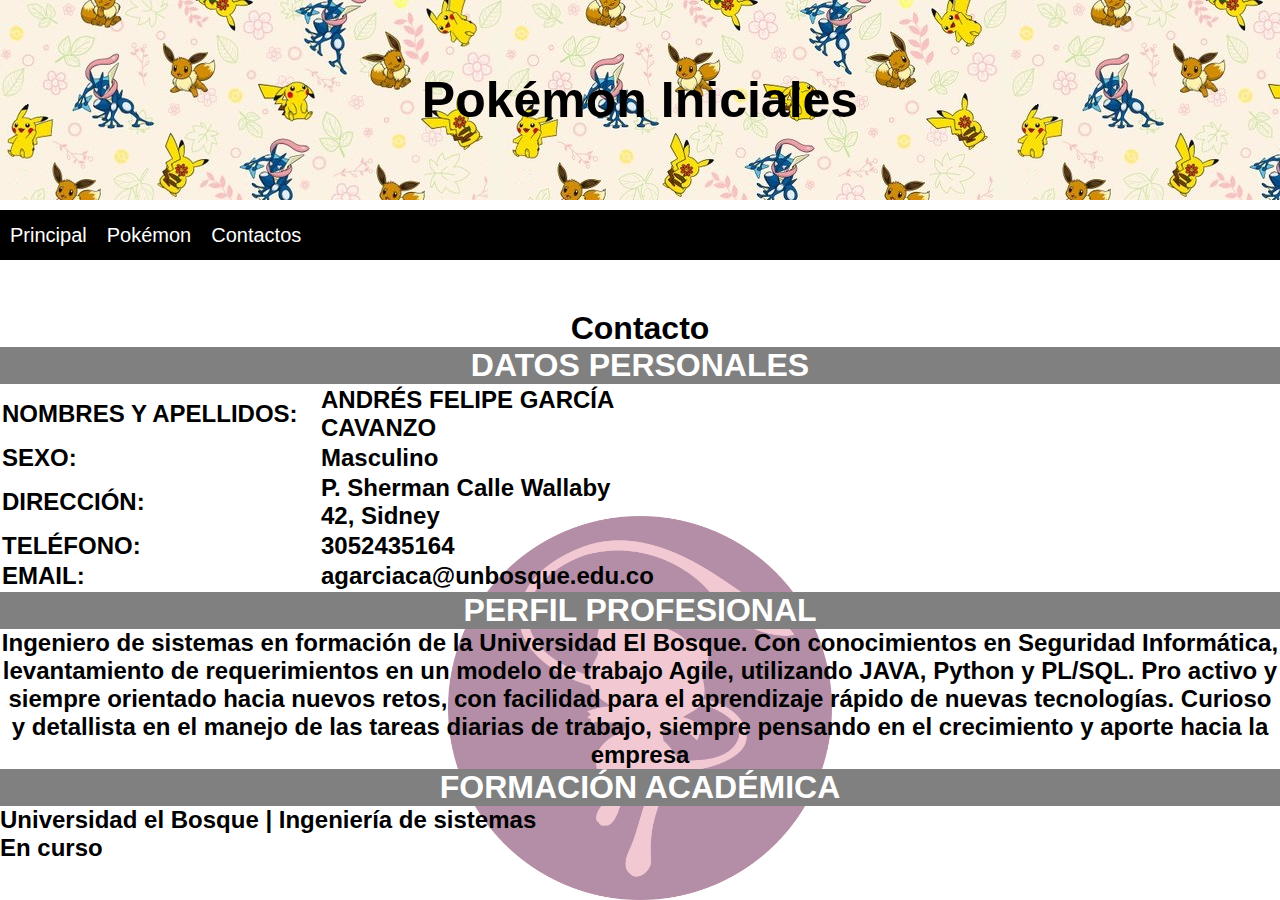
<file: contacto.html>
<!DOCTYPE html>
<html lang="es">

    <head>
        <meta charset="UTF-8">
        <meta name="viewport" content="width=device-width, initial-scale=1.0">
        <title>Mi Blog</title>
        <link rel="stylesheet" href="estilos.css">
    </head>

    <body>
        <div id="container"></div>
        <header>
            <h1>Pokémon Iniciales</h1>
        </header>
        <nav>
            <ul>
                <li><a href="index.html">Principal</a></li>
                <li><a href="lista.html">Pokémon</a></li>
                <li><a href="contacto.html">Contactos</a></li>
            </ul>
        </nav>

        <div class="infoContacto">
            <h1 >Contacto</h1>

    
            <div class="divInfo">
                <h1>DATOS PERSONALES</h1>
                <table border="0" cellpadding="0">
                    <tr>
                        <td><h2>NOMBRES Y APELLIDOS:</h2></td>
                        <td><h2>ANDRÉS FELIPE GARCÍA CAVANZO</h2></td>
                    </tr>
                    <tr>
                        <td><h2>SEXO:</h2></td>
                        <td><h2>Masculino</h2></td>
                    </tr>

                    <tr>
                        <td><h2>DIRECCIÓN:</h2></td>
                        <td><h2>P. Sherman Calle Wallaby 42, Sidney</h2></td>
                    </tr>
                    <tr>
                        <td><h2>TELÉFONO:</h2></td>
                        <td><h2>3052435164</h2></td>
                    </tr>
                    <tr>
                        <td><h2>EMAIL:</h2></td>
                        <td><h2>agarciaca@unbosque.edu.co</h2></td>
                    </tr>
                </table>
            </div>
    
            <div class="divInfo">
                <h1>PERFIL PROFESIONAL</h1>
                <h2>Ingeniero de sistemas en formación de la Universidad El Bosque. Con conocimientos en Seguridad Informática, levantamiento de
                    requerimientos en un modelo de trabajo Agile, utilizando JAVA, Python y PL/SQL. Pro activo y siempre orientado hacia nuevos retos, con facilidad para el aprendizaje rápido de nuevas tecnologías. Curioso y detallista en el manejo de las tareas diarias de trabajo, siempre pensando en el crecimiento y aporte hacia la empresa</h2>
            </div>
    
            <div class="divInfo" style="text-align: left;">
                <h1 style=" text-align: center; background-color: grey; color: white;">FORMACIÓN ACADÉMICA</h1>
                
                <h2>Universidad el Bosque | Ingeniería de sistemas</h2>
                <h2>En curso</h2>
            </div>
        </div>

       

    </body>

</html>
</file>
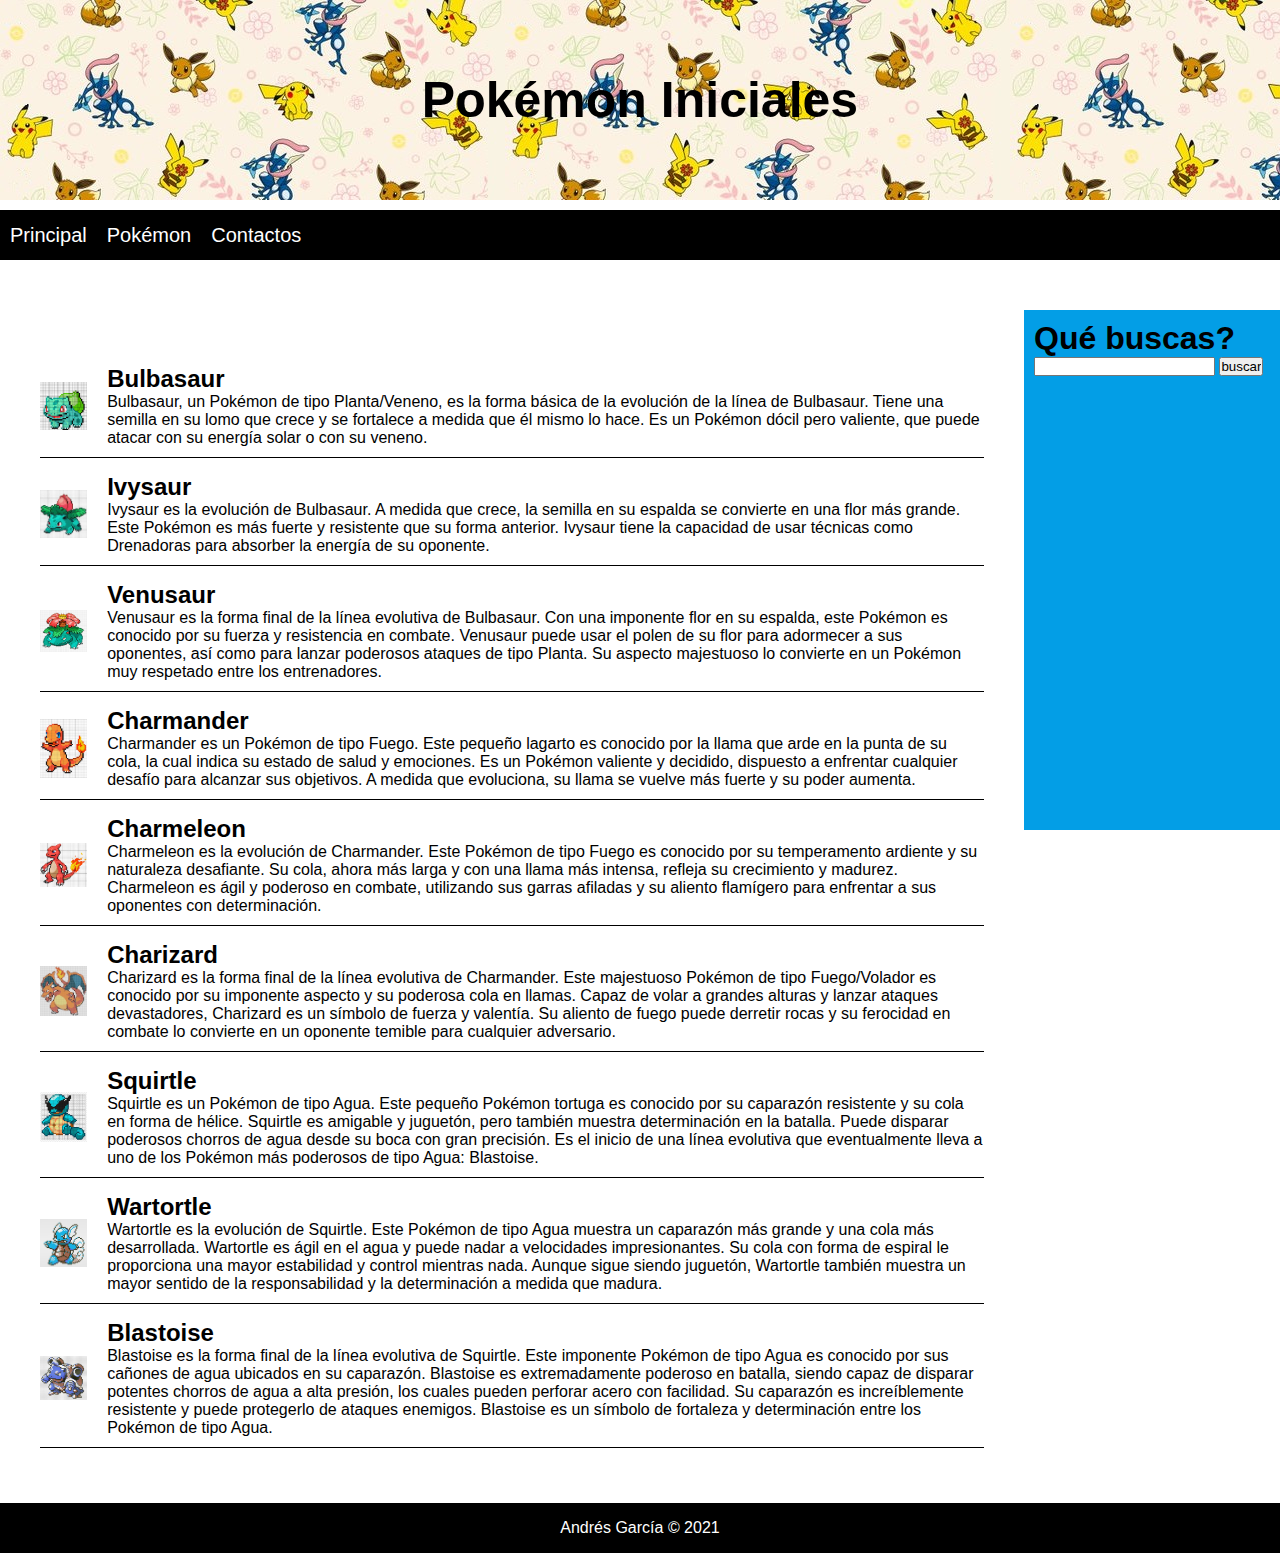
<file: lista.html>
<!DOCTYPE html>
<html lang="es">

    <head>
        <meta charset="UTF-8">
        <meta name="viewport" content="width=device-width, initial-scale=1.0">
        <title>Mi Blog</title>
        <link rel="stylesheet" href="estilos.css">

        
    </head>

    <body>
        <div id="container"></div>
        <header>
            <h1>Pokémon Iniciales</h1>
        </header>
        <nav>
            <ul>
                <li><a href="index.html">Principal</a></li>
                <li><a href="lista.html">Pokémon</a></li>
                <li><a href="contacto.html">Contactos</a></li>
            </ul>
        </nav>

        <div class="clear"></div>

        <section id="contenido">

            <article class="article">
                <img src="img/pkm001.jpg" alt="">
                <div class="info">
                    <h2>Bulbasaur</h2>
                    <p>Bulbasaur, un Pokémon de tipo Planta/Veneno, es la forma básica de la evolución de la línea de Bulbasaur. Tiene una semilla en su lomo que crece y se fortalece a medida que él mismo lo hace. Es un Pokémon dócil pero valiente, que puede atacar con su energía solar o con su veneno.</p>
                </div>           
            </article>

            <article class="article">
                <img src="img/pkm002.jpg" alt="">
                <div class="info">
                    <h2>Ivysaur</h2>
                    <p>Ivysaur es la evolución de Bulbasaur. A medida que crece, la semilla en su espalda se convierte en una flor más grande. Este Pokémon es más fuerte y resistente que su forma anterior. Ivysaur tiene la capacidad de usar técnicas como Drenadoras para absorber la energía de su oponente.</p>
                </div>           
            </article>

            <article class="article">
                <img src="img/pkm003.jpg" alt="">
                <div class="info">
                    <h2>Venusaur</h2>
                    <p>Venusaur es la forma final de la línea evolutiva de Bulbasaur. Con una imponente flor en su espalda, este Pokémon es conocido por su fuerza y resistencia en combate. Venusaur puede usar el polen de su flor para adormecer a sus oponentes, así como para lanzar poderosos ataques de tipo Planta. Su aspecto majestuoso lo convierte en un Pokémon muy respetado entre los entrenadores.</p>
                </div>           
            </article>

            <article class="article">
                <img src="img/pkm004.jpg" alt="">
                <div class="info">
                    <h2>Charmander</h2>
                    <p>Charmander es un Pokémon de tipo Fuego. Este pequeño lagarto es conocido por la llama que arde en la punta de su cola, la cual indica su estado de salud y emociones. Es un Pokémon valiente y decidido, dispuesto a enfrentar cualquier desafío para alcanzar sus objetivos. A medida que evoluciona, su llama se vuelve más fuerte y su poder aumenta.</p>
                </div>           
            </article>

            <article class="article">
                <img src="img/pkm005.jpg" alt="">
                <div class="info">
                    <h2>Charmeleon</h2>
                    <p>Charmeleon es la evolución de Charmander. Este Pokémon de tipo Fuego es conocido por su temperamento ardiente y su naturaleza desafiante. Su cola, ahora más larga y con una llama más intensa, refleja su crecimiento y madurez. Charmeleon es ágil y poderoso en combate, utilizando sus garras afiladas y su aliento flamígero para enfrentar a sus oponentes con determinación.</p>
                </div>           
            </article>

            <article class="article">
                <img src="img/pkm006.jpg" alt="">
                <div class="info">
                    <h2>Charizard</h2>
                    <p>Charizard es la forma final de la línea evolutiva de Charmander. Este majestuoso Pokémon de tipo Fuego/Volador es conocido por su imponente aspecto y su poderosa cola en llamas. Capaz de volar a grandes alturas y lanzar ataques devastadores, Charizard es un símbolo de fuerza y valentía. Su aliento de fuego puede derretir rocas y su ferocidad en combate lo convierte en un oponente temible para cualquier adversario.</p>
                </div>           
            </article>

            <article class="article">
                <img src="img/pkm007.jpg" alt="">
                <div class="info">
                    <h2>Squirtle</h2>
                    <p>Squirtle es un Pokémon de tipo Agua. Este pequeño Pokémon tortuga es conocido por su caparazón resistente y su cola en forma de hélice. Squirtle es amigable y juguetón, pero también muestra determinación en la batalla. Puede disparar poderosos chorros de agua desde su boca con gran precisión. Es el inicio de una línea evolutiva que eventualmente lleva a uno de los Pokémon más poderosos de tipo Agua: Blastoise.</p>
                </div>           
            </article>

            <article class="article">
                <img src="img/pkm008.jpg" alt="">
                <div class="info">
                    <h2>Wartortle</h2>
                    <p>Wartortle es la evolución de Squirtle. Este Pokémon de tipo Agua muestra un caparazón más grande y una cola más desarrollada. Wartortle es ágil en el agua y puede nadar a velocidades impresionantes. Su cola con forma de espiral le proporciona una mayor estabilidad y control mientras nada. Aunque sigue siendo juguetón, Wartortle también muestra un mayor sentido de la responsabilidad y la determinación a medida que madura.</p>
                </div>           
            </article>

            <article class="article">
                <img src="img/pkm009.jpg" alt="">
                <div class="info">
                    <h2>Blastoise</h2>
                    <p>Blastoise es la forma final de la línea evolutiva de Squirtle. Este imponente Pokémon de tipo Agua es conocido por sus cañones de agua ubicados en su caparazón. Blastoise es extremadamente poderoso en batalla, siendo capaz de disparar potentes chorros de agua a alta presión, los cuales pueden perforar acero con facilidad. Su caparazón es increíblemente resistente y puede protegerlo de ataques enemigos. Blastoise es un símbolo de fortaleza y determinación entre los Pokémon de tipo Agua.</p>
                </div>           
            </article>


        </section>
        <aside>
            <h1>Qué buscas?</h1>
            <form id="formFiltro">
                <input type="text" id="filtro" name="filtro">
                <input type="submit" value="buscar">

            </form>
        </aside>

        <div class="clear"></div>

        <footer>
            Andrés García &copy; 2021
        </footer>

        <script>
            document.getElementById('formFiltro').addEventListener('submit', function(e) {
              e.preventDefault(); // Evitar que el formulario se envíe
            
              var filtro = document.getElementById('filtro').value.toLowerCase();
              var articulos = document.querySelectorAll('.article');
            
              articulos.forEach(function(article) {
                var titulo = article.querySelector('.info h2').textContent.toLowerCase();
                if (titulo.includes(filtro)) {
                  article.style.display = 'block'; // Mostrar el artículo si coincide con el filtro
                } else {
                  article.style.display = 'none'; // Ocultar el artículo si no coincide con el filtro
                }
              });
            });
        </script>

    </body>

</html>
</file>
<file: estilos.css>
*{
    margin: 0px;
    padding: 0px;
}
body{
    background-image: url('img/mewbg2.png') ;
    background-size: 30%;
    background-position: top 10%;
    background-repeat: no-repeat;
    background-attachment: fixed;
    background-position: center bottom; 
    font-family: Arial, Helvetica, sans-serif;
}
#container{
    width: 90%;
    margin: 0px auto;
}
header h1{
    background-image: url('img/pkmheader.jpg');
    height: 200px;
    width: 100%;
    text-align: center;
    line-height: 200px;
    color: #000;
    border-bottom: 10px solid #ffffff;
    font-size: 50px;
}
nav{
    background: #000;
    height: 50px;
    border-bottom: 50px solid #ffffff;
}
nav ul li {
    float: left;
    list-style: none;
    margin: 10px;
    color: #ffffff;
    font-size: 20px;
    line-height: 30px;
    display: block;
}
.introduccion{
    float: left;
    width: calc(80% - 80px);
    min-height: 700px;
    padding: 100px; 
}
.clear{
    clear: both;
}
#contenido{
    float: left;
    width: calc(80% - 80px);
    min-height: 500px;
    background: #ffffff;
    padding: 40px;
}
.article{
    display: flex;
    align-items: center;
    color: #000;
    margin-top: 15px;
    margin-bottom: 15px;
    padding-bottom: 10px;
    border-bottom: 1px solid #000;
}
.article img {
    width: 5%;
    height: auto;
    margin-right: 20px;
}
aside{
    float: left;
    width: calc(20% - 20px);
    min-height: 500px;
    background: #039ee6;
    padding: 10px;
}


footer{
    background: #000;
    color: #ffffff;
    text-align: center;
    height: 50px;
    line-height: 50px;
}
a:link {
    color: #ffffff; /* Color predeterminado para enlaces no visitados */
    text-decoration: none; /* Eliminar subrayado */
}
a:visited {
    color: #ffffff; /* Color para enlaces visitados */
}
.infoContacto {
    text-align: center;
}
.divInfo h1{
    background-color: grey; 
    color: white;
}
.divInfo table{
    position: relative; 
    width: 50%; 
    text-align: left; 
    table-layout: fixed;
}
</file>
